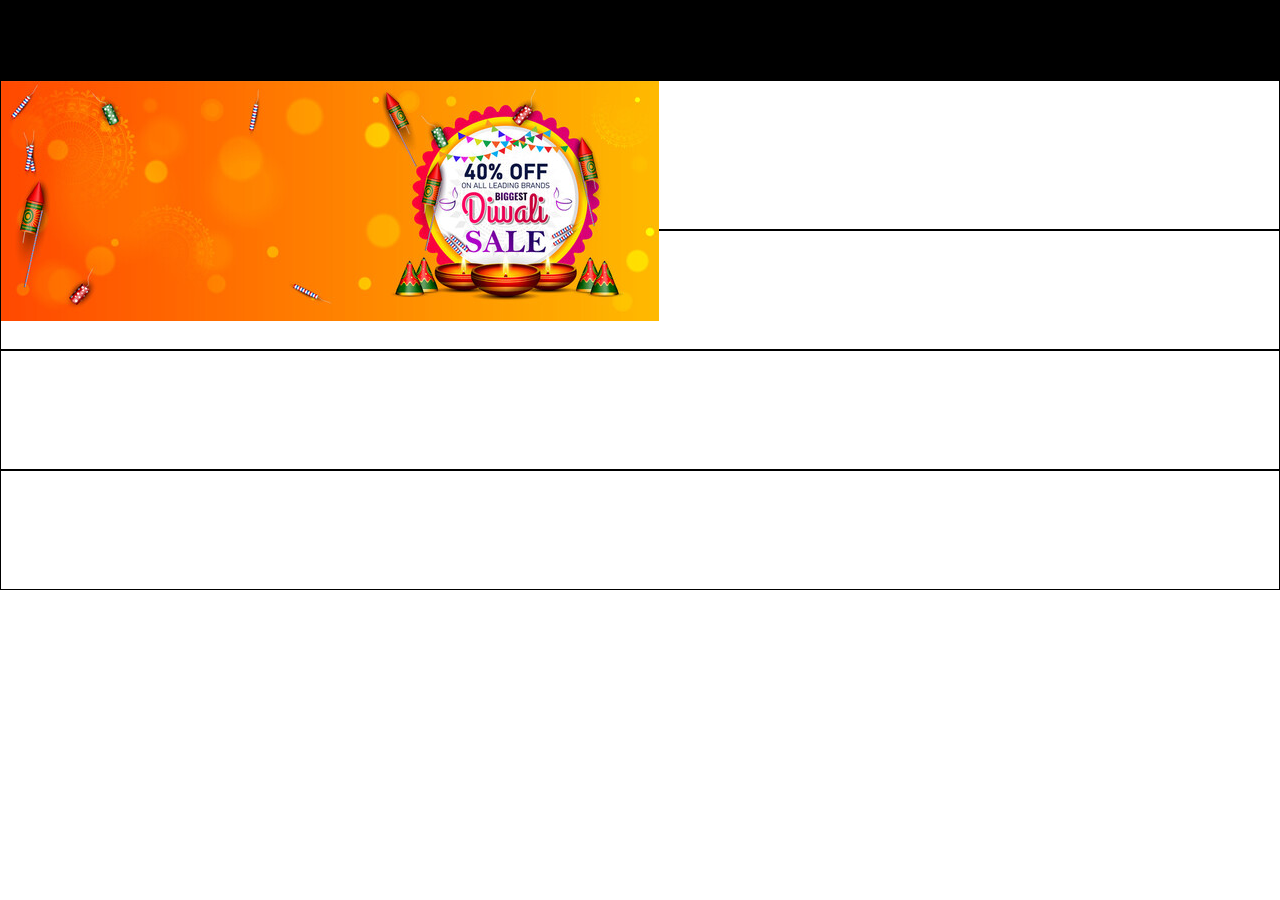
<file: E-Commerce/index.html>
<!DOCTYPE html>
<html lang="en">
<head>
    <meta charset="UTF-8">
    <meta name="viewport" content="width=device-width, initial-scale=1.0">
    <title>E-commerce</title>
    <link rel="stylesheet" href="stylesheet.css"
</head>
<body>
    <div class="nav-bar"></div>
    <div class="banner-section">
        <img src="Collections/Banner-1.jpg" alt="banner">
    </div>
    <div class="categories-section"></div>
    <div class="new-arrivals-section"></div>
    <div class="offers-section"></div>
    <div class="footer-section"></div>
</body>
</html>
</file>
<file: E-Commerce/stylesheet.css>
*{
    margin: 0;
    padding: 0;
    box-sizing: border-box;
    font-family: sans-serif;
}
.nav-bar{
    width: 100%;
    height: 80px;
    background-color: black;    
}
.banner-section{
    width: 100%;
    height: 150px;
    border: 1px solid black;    
}
.categories-section{
    width: 100%;
    height: 120px;
    border: 1px solid black;    
}
.new-arrivals-section{
    width: 100%;
    height: 120px;
    border: 1px solid black;
}
.offers-section{
    width: 100%;
    height: 120px;
    border: 1px solid black;    
}
</file>
